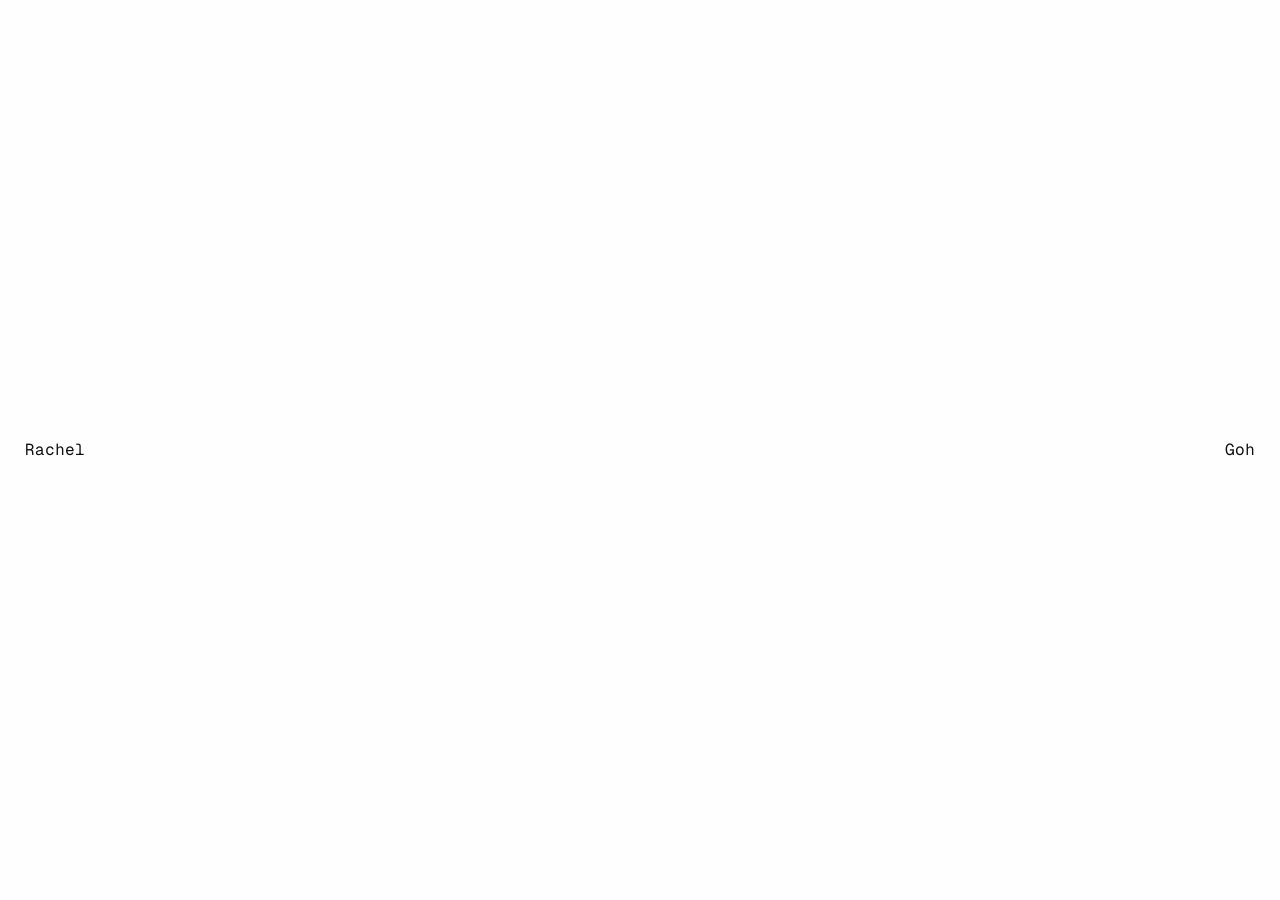
<file: index.html>
<!doctype html>
<html lang="en">
  <head>
    <meta charset="utf-8" />
    <meta name="viewport" content="width=device-width, initial-scale=1" />
    <title>Rachel Goh</title>
    <meta name="description" content="Rachel Goh — graphic designer working across brand identity, type design, motion and web." />
        <script>
      // Where the intro goes when it finishes — must be a different page from this one
      window.NEXT_PAGE = "main/main.html"

      // The intro plays once per visit. Add ?intro to the address to replay it while testing.
      try {
        var next = new URL(window.NEXT_PAGE, window.location.href)
        var samePage = next.pathname === window.location.pathname
        if (/[?&]intro\b/.test(window.location.search)) sessionStorage.removeItem("introSeen")
        else if (!samePage && sessionStorage.getItem("introSeen") === "1") window.location.replace(next.href)
      } catch (e) {}

      document.documentElement.classList.add("js")
    </script>

    <link rel="preconnect" href="https://fonts.googleapis.com" />
    <link rel="preconnect" href="https://fonts.gstatic.com" crossorigin />
    <link href="https://fonts.googleapis.com/css2?family=Geist+Mono:wght@100..900&display=swap" rel="stylesheet" />

    <link rel="stylesheet" href="home.css" />
    <script src="home.js" defer></script>
  </head>

  <body>
    <section class="track" id="track" aria-label="Selected work">
      <h1 class="visually-hidden">Rachel Goh</h1>

      <div class="scene" id="scene">
        <!-- ============ OPENER (animated by home.js) ============ -->
        <div class="center-row" aria-hidden="true">
          <span class="name" id="name-center">Rachel Goh</span>
        </div>

        <div class="side-row" aria-hidden="true">
          <span class="name" id="name-left">Rachel</span>
          <span class="name" id="name-right">Goh</span>
        </div>

        <!-- The 4 opener images. Keep these in the same order as data-anchor 1–4 below. -->
        <div class="mask" aria-hidden="true">
          <div class="tile" style="--tile-bg: #000">
            <img src="home-assets-web/everything-typeface.jpg" alt="" />
          </div>
        </div>
        <div class="mask" aria-hidden="true">
          <div class="tile" style="--tile-bg: #2c4a75">
            <img src="home-assets-web/island-records.jpg" alt="" />
          </div>
        </div>
        <div class="mask" aria-hidden="true">
          <div class="tile" style="--tile-bg: #e9e9e9">
            <img src="home-assets-web/femmenet.jpg" alt="" />
          </div>
        </div>
        <div class="mask" aria-hidden="true">
          <div class="tile" style="--tile-bg: #000">
            <img src="home-assets-web/dear-future-designer.jpg" alt="" />
          </div>
        </div>

        
        <div class="work" id="work">

          <!-- Column 1 — moves UP -->
          <div class="col" data-direction="up">
            <!-- --ratio: auto shows the whole piece at its own shape, uncropped -->
            <figure class="work-tile" style="--ratio: auto; --tile-bg: #eef3e3">
              <img src="home-assets-web/la28-olympic-poster.jpg" alt="LA28 Summer Olympics event schedule poster" loading="lazy" />
            </figure>
            <figure class="work-tile" style="--tile-bg: #fff">
              <video src="home-assets-web/tootime.mp4" poster="home-assets-web/tootime-poster.jpg"
                     muted loop playsinline preload="metadata"
                     aria-label="Website Dials"></video>
                     </figure>
            <figure class="work-tile" style="--tile-bg: #ddd">
             <video src="home-assets-web/dials-recording.mp4" poster="home-assets-web/dials-poster.jpg"
                     muted loop playsinline preload="metadata"
                     aria-label="Website Dials"></video>
                     </figure>
            <figure class="work-tile" data-anchor="1" style="--tile-bg: #000">
              <img src="home-assets-web/everything-typeface.jpg" alt="This Is A Every Thing Typeface — type specimen" />
            </figure>
          </div>

          <div class="col" data-direction="down">
            <figure class="work-tile" style="--tile-bg: #dfe3e8">
              <video src="home-assets-web/werable.mp4" poster="home-assets-web/werable-poster.jpg"
                     muted loop playsinline preload="metadata"
                     aria-label="Film still: “It’s only in water, I can move freely.”"></video>
            </figure>
            <figure class="work-tile" data-anchor="2" style="--tile-bg: #2c4a75">
              <video src="home-assets-web/island-logo-ident.mp4" poster="home-assets-web/island-records.jpg"
                     muted loop playsinline preload="metadata"
                     aria-label="Film still:Island Records Logo Ident"></video>
            </figure>
            <figure class="work-tile" style="--tile-bg: #f1c9a5">
              <video src="home-assets-web/signmator-intro.mp4" poster="home-assets-web/signmator-poster.jpg"
                     muted loop playsinline preload="metadata"
                     aria-label="Film still: “The Signmator — signboard generator website”"></video>
            </figure>
            <figure class="work-tile" style="--tile-bg: #eee">
              <img src="home-assets-web/copi-cans.jpg" alt="Copi drink cans packaging" loading="lazy" />
            </figure>
          </div>

          <div class="col" data-direction="up">
            <figure class="work-tile" style="--tile-bg: #000">
              <img src="home-assets-web/core3-studio.jpg" alt="Book spread on immigrants" loading="lazy" />
            </figure>
            <figure class="work-tile" style="--ratio: auto; --tile-bg: #111">
              <video src="home-assets-web/symbosis.mp4" poster="home-assets-web/symbosis-poster.jpg"
                     muted loop playsinline preload="metadata"
                     aria-label="Glowing neon lettering"></video>
            </figure>
            <figure class="work-tile" style="--tile-bg: #efe6d8">
              <img src="home-assets-web/copibake-pop-up.jpg" alt="Copi × The Fat Kid Bakery — Copibake launch" loading="lazy" />
            </figure>
            <figure class="work-tile" data-anchor="3" style="--tile-bg: #e9e9e9">
              <img src="home-assets-web/femmenet.jpg" alt="Femme*Net — printed card" />
            </figure>
          </div>

          <div class="col" data-direction="down">
            <figure class="work-tile" style="--tile-bg: #6b4a2b">
                <video src="home-assets-web/femmenet-intro.mp4" poster="home-assets-web/femmenet-intro-poster.jpg"
                     muted loop playsinline preload="metadata"
                     aria-label="Glowing neon lettering"></video>
            </figure>
            <figure class="work-tile" data-anchor="4" style="--tile-bg: #000">
              <img src="home-assets-web/dear-future-designer.jpg" alt="Dear Future Designer — book cover" />
            </figure>
            <figure class="work-tile" style="--tile-bg: #fff">
              <img src="home-assets-web/semiotics-of-tea.jpg" alt="Semiotics of Tea" loading="lazy" />
            </figure>
            <figure class="work-tile" style="--ratio: 3 / 4; --tile-bg: #111">
              <video src="home-assets-web/translation-base.mp4" poster="home-assets-web/translation-base-poster.jpg"
                     muted loop playsinline preload="metadata"
                     aria-label="Glowing neon lettering"></video>
            </figure>
          </div>

        </div>
      </div>
    </section>
  </body>
</html>
</file>
<file: home.css>
:root {
  --font: "Geist Mono", ui-monospace, "SF Mono", Menlo, monospace;
  --font-size: 16px;
  --side-pad: 25px; /* distance of Rachel / Goh from the screen edges */
  --text: #100E0E;
  --bg: #FEFEFE;
}

*,
*::before,
*::after {
  box-sizing: border-box;
}

html,
body {
  margin: 0;
  background: var(--bg);
  color: var(--text);
}

body {
  font-family: var(--font);
  font-size: var(--font-size);
  -webkit-font-smoothing: antialiased;
}

.visually-hidden {
  position: absolute;
  width: 1px;
  height: 1px;
  margin: -1px;
  padding: 0;
  overflow: hidden;
  clip: rect(0 0 0 0);
  white-space: nowrap;
  border: 0;
}

/* ---------- Track + sticky scene ---------- */

/* JS sets the track's height once the grid is live (= scroll distance) */
.track {
  position: relative;
  height: 100vh;
  height: 100svh;
}

.scene {
  position: sticky;
  top: 0;
  width: 100%;
  height: 100vh;
  height: 100svh;
  overflow: hidden;
}

/* ---------- Opener ---------- */

.center-row,
.side-row {
  position: absolute;
  inset: 0;
  z-index: 2;
  display: flex;
  align-items: center;
  pointer-events: none;
}

.center-row {
  justify-content: center;
}

.side-row {
  justify-content: space-between;
  padding: 0 var(--side-pad);
}

.name {
  white-space: pre;
  line-height: 1;
}

.js #name-left,
.js #name-right {
  visibility: hidden;
}

.mask {
  position: absolute;
  left: 0;
  top: 0;
  z-index: 1;
  overflow: hidden;
}

.tile {
  width: 100%;
  height: 100%;
  background: var(--tile-bg, #eee);
}

.js .tile {
  visibility: hidden;
}

.tile img {
  display: block;
  width: 100%;
  height: 100%;
  object-fit: cover;
}

/* Phones: names and strips fade out before the grid appears */
.is-leaving .side-row,
.is-leaving .mask {
  opacity: 0;
  transition: opacity 0.4s ease;
}

/* ---------- Work grid ---------- */

/* --work-pad / --work-gap are set by home.js so the grid lines up
   exactly with where the opener images land */
.work {
  position: absolute;
  inset: 0 0 auto 0;
  display: grid;
  grid-template-columns: repeat(4, 1fr);
  align-items: start;
  column-gap: var(--work-gap, 1.45vw);
  padding: 0 var(--work-pad, 4.5vw);
}

.js .work {
  visibility: hidden;
}

.col {
  position: relative;
  display: flex;
  flex-direction: column;
  gap: var(--work-gap, 1.45vw);
  will-change: transform;
}

.work-tile {
  margin: 0;
  aspect-ratio: var(--ratio, 326 / 183);
  overflow: hidden;
  background: var(--tile-bg, #eee);
  contain: paint; /* keeps each tile's repaint to itself while columns move */
}

/* Opener images always keep the landing shape */
.work-tile[data-anchor] {
  --ratio: 326 / 183;
}

.work-tile img,
.work-tile video {
  display: block;
  width: 100%;
  height: 100%;
  object-fit: cover;
}

/* Grid goes live: opener images hand over to their grid copies,
   everything else eases in */
.js .work-tile {
  opacity: 0;
  translate: 0 12px;
}

.is-live .work {
  visibility: visible;
}

.is-live .mask {
  display: none;
}

.is-live .work-tile {
  opacity: 1;
  translate: 0 0;
  transition:
    opacity 0.7s ease calc(var(--i, 0) * 55ms),
    translate 0.9s cubic-bezier(0.22, 1, 0.36, 1) calc(var(--i, 0) * 55ms);
}

.is-live .work-tile[data-anchor] {
  transition: none;
}

/* Fade out before going to the next page */
.scene {
  transition: opacity 0.7s ease;
}

.is-exiting .scene {
  opacity: 0;
}

/* ---------- Static grid: phones, reduced motion, no JS ---------- */

.is-static,
html:not(.js) .track {
  height: auto;
}

.is-static .scene,
html:not(.js) .scene {
  position: relative;
  height: auto;
  overflow: visible;
}

.is-static .center-row,
.is-static .side-row,
.is-static .mask,
.is-static .is-clone,
html:not(.js) .center-row,
html:not(.js) .side-row,
html:not(.js) .mask {
  display: none;
}

.is-static .work,
html:not(.js) .work {
  position: relative;
  display: block;
  column-count: 4;
  column-gap: 16px;
  padding: 16px;
}

.is-static .col,
html:not(.js) .col {
  display: contents;
}

.is-static .work-tile,
html:not(.js) .work-tile {
  break-inside: avoid;
  margin-bottom: 16px;
}

@media (max-width: 699px) {
  .is-static .work,
  html:not(.js) .work {
    column-count: 2;
    column-gap: 12px;
    padding: 12px;
  }

  .is-static .work-tile,
  html:not(.js) .work-tile {
    margin-bottom: 12px;
  }
}
</file>
